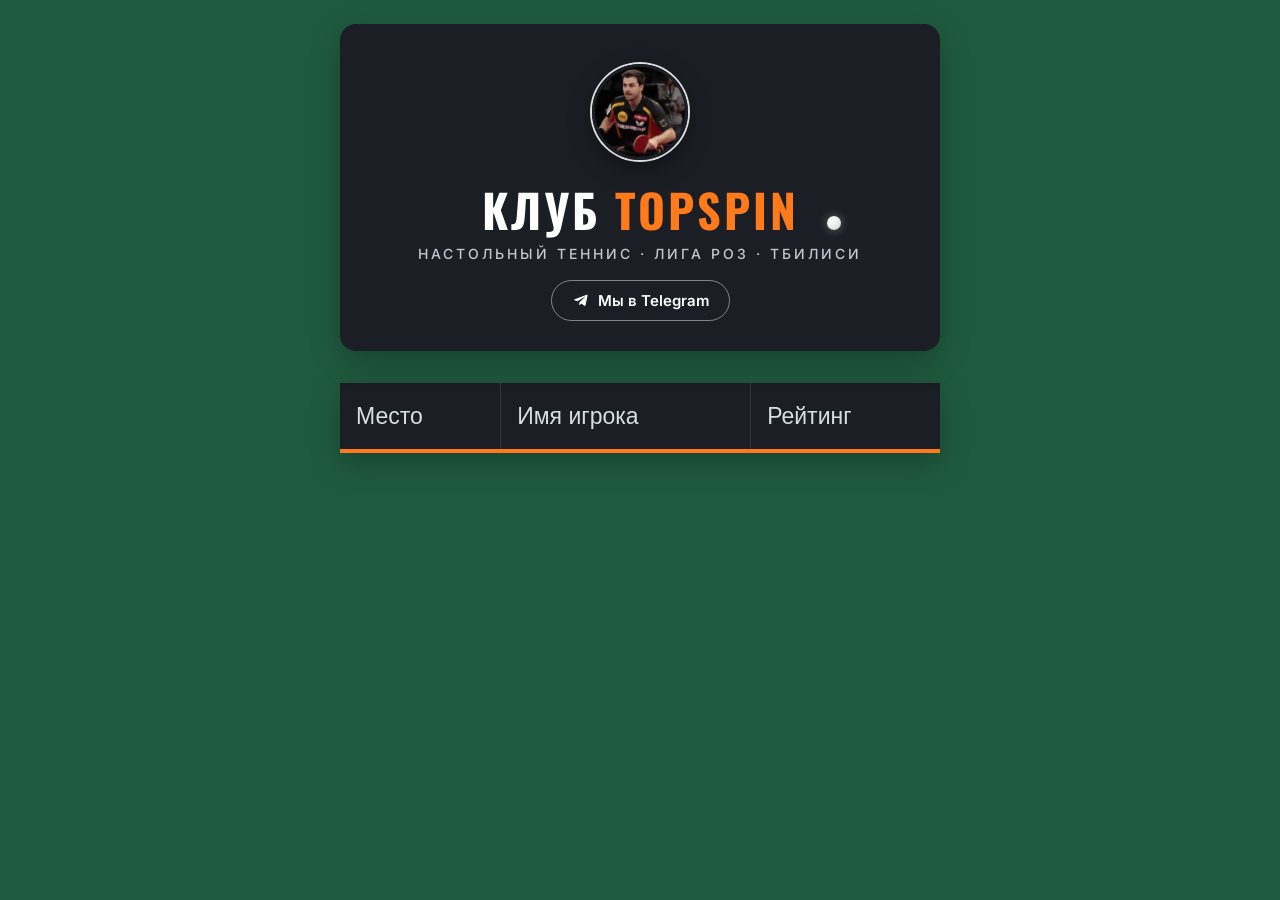
<file: web/index.html>
<!DOCTYPE html>
<html lang="ru">
<head>
  <meta charset="utf-8">
  <meta name="viewport" content="width=device-width, initial-scale=1">
  <title>Topspin — Лига Роз, Тбилиси</title>
  <meta name="description" content="Рейтинг клуба настольного тенниса Topspin, Тбилиси.">
  <link rel="icon" type="image/svg+xml" href="images/favicon.svg">
  <link rel="icon" type="image/png" sizes="32x32" href="images/favicon-32.png">
  <link rel="apple-touch-icon" href="images/apple-touch-icon.png">
  <link rel="preconnect" href="https://fonts.googleapis.com">
  <link rel="preconnect" href="https://fonts.gstatic.com" crossorigin>
  <link rel="stylesheet" href="https://fonts.googleapis.com/css2?family=Oswald:wght@700&family=Inter:wght@500;600&display=swap">
  <link rel="stylesheet" href="style.css">
  <script src="title-ball.js" defer></script>
</head>
<body>
<main>
  <header class="page-header">
    <a class="club-logo" href="https://t.me/+IAZEeebivcw2ZGRi" aria-label="Группа в Telegram">
      <img src="images/logo.jpg" alt="" width="96" height="96">
    </a>
    <h1 id="club-title" aria-label="Клуб Topspin">Клуб <em>Topspin</em></h1>
    <p>Настольный теннис · Лига Роз · Тбилиси</p>
    <a class="telegram" href="https://t.me/+IAZEeebivcw2ZGRi">
      <svg viewBox="0 0 24 24" fill="currentColor" aria-hidden="true"><path d="M9.8 15.3 9.6 19c.4 0 .6-.2.8-.4l2-1.9 4.1 3c.8.4 1.3.2 1.5-.7l2.7-12.7c.3-1.1-.4-1.6-1.1-1.3L3.6 10.9c-1.1.4-1 1-.2 1.3l4.1 1.3 9.5-6c.4-.3.9-.1.6.2z"/></svg>
      Мы в Telegram
    </a>
  </header>

  <table class="standings">
    <thead>
      <tr>
        <th scope="col">Место</th>
        <th scope="col">Имя игрока</th>
        <th scope="col">Рейтинг</th>
      </tr>
    </thead>
    <tbody>
<!-- standings -->
    </tbody>
  </table>
</main>
</body>
</html>
</file>
<file: web/style.css>
:root {
  --page: #1f5a3e;        /* table-tennis green */
  --card: #1b1e24;
  --row: #22262e;
  --line: #2f343d;
  --accent: #ff7a1a;
  --row-hover: #2e7d57;
  --text: #ffffff;
  --text-soft: #d9dee6;
  --text-muted: #c2c8d3;
  --telegram: #229ed9;
  --shadow: 0 10px 30px rgba(0, 0, 0, .25);
  --content-width: 600px;
}

* { box-sizing: border-box; }

body {
  margin: 0;
  padding: 1rem;
  background: var(--page);
  color: var(--text-soft);
  font: 400 16px/1.5 "Roboto", Helvetica, Arial, sans-serif;
  text-rendering: optimizeLegibility;
}

main { max-width: var(--content-width); margin: 0 auto; }

a { color: var(--text); }
a:focus-visible { outline: 3px solid var(--telegram); outline-offset: 3px; }

/* Header ------------------------------------------------------------------ */

.page-header {
  position: relative;
  overflow: hidden;
  margin: .5rem 0 2rem;
  padding: 36px 20px 30px;
  border-radius: 16px;
  background: var(--card);
  box-shadow: var(--shadow);
  color: var(--text);
  text-align: center;
}

.club-logo { display: block; width: 104px; height: 104px; margin: 0 auto 16px; border-radius: 50%; }
.club-logo img {
  display: block;
  width: 96px;
  height: 96px;
  margin: 4px;
  border: 3px solid var(--card);
  border-radius: 50%;
  object-fit: cover;
  box-shadow: 0 0 0 2px rgba(255, 255, 255, .85), 0 8px 24px rgba(0, 0, 0, .45);
}

.page-header h1 {
  position: relative;   /* positions the bouncing ball */
  margin: 0;
  font: 700 clamp(30px, 7vw, 46px)/1.1 "Oswald", "Arial Narrow", sans-serif;
  letter-spacing: 3px;
  text-transform: uppercase;
}
.page-header h1 em { font-style: normal; color: var(--accent); }

.page-header p {
  margin: 10px 0 0;
  color: var(--text-muted);
  font: 500 14px "Inter", sans-serif;
  letter-spacing: 3px;
  text-transform: uppercase;
}

.telegram {
  display: inline-flex;
  align-items: center;
  gap: 8px;
  margin-top: 18px;
  padding: 10px 20px;
  border: 1.5px solid rgba(255, 255, 255, .45);
  border-radius: 999px;
  font: 600 15px "Inter", sans-serif;
  text-decoration: none;
  transition: background .2s, border-color .2s;
}
.telegram:hover { background: var(--telegram); border-color: var(--telegram); }
.telegram svg { width: 18px; height: 18px; }

/* Bouncing ball over the title (title-ball.js) */
.title-baseline { display: inline-block; width: 0; height: 0; }
.hop-ball { --d: 14px; position: absolute; top: 0; left: 0; pointer-events: none; opacity: 0; }
.hop-ball i {
  display: block;
  width: var(--d);
  height: var(--d);
  margin: calc(var(--d) / -2) 0 0 calc(var(--d) / -2);
  border-radius: 50%;
  background: radial-gradient(circle at 35% 30%, #fff, #e6e6e3 60%, #b3b3ae);
  box-shadow: 0 0 10px rgba(255, 255, 255, .35);
}

/* Standings ----------------------------------------------------------------- */

.standings {
  width: 100%;
  border-collapse: collapse;
  background: var(--card);
  box-shadow: var(--shadow);
}

.standings th,
.standings td {
  border-right: 1px solid var(--line);
  text-align: left;
  vertical-align: middle;
}
.standings th:last-child,
.standings td:last-child { border-right: none; }

.standings th {
  padding: 16px;
  border-bottom: 4px solid var(--accent);
  color: #d5dde5;
  font-size: 23px;
  font-weight: 100;
}

.standings tbody tr { border-top: 1px solid var(--line); }
.standings tbody tr:first-child { border-top: none; }

.standings td {
  padding: 8px;
  background: var(--row);
  font-size: 18px;
  font-weight: 300;
}
.standings tbody tr:nth-child(odd) td { background: var(--card); }
.standings tbody tr:hover td { background: var(--row-hover); color: var(--text); }

.standings td a { font-weight: 500; text-decoration: none; }

@media (max-width: 480px) {
  .standings th { padding: 10px 6px; font-size: 16px; }
  .standings td { padding: 8px 6px; font-size: 15px; }
}
</file>
